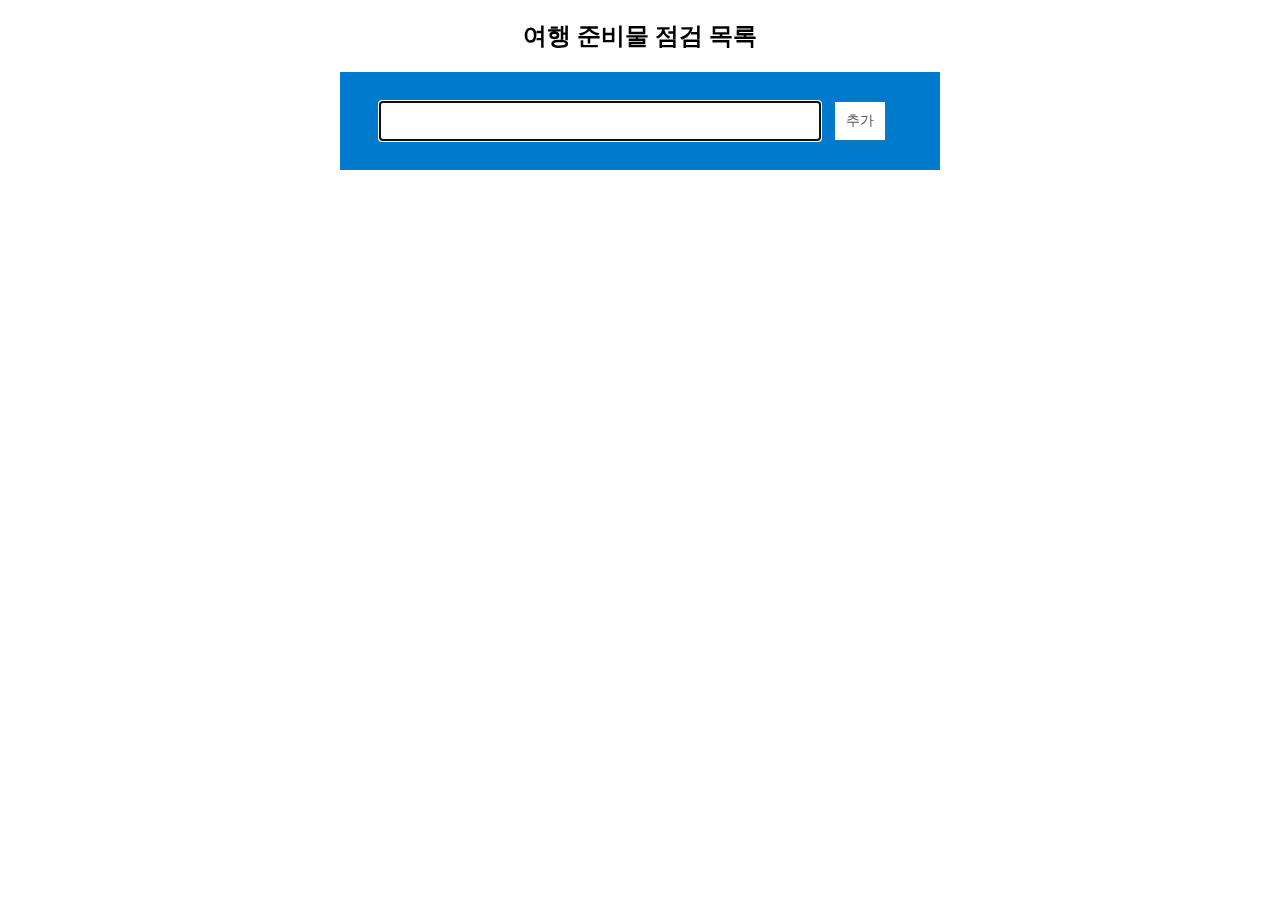
<file: index.html>
<!doctype html>
<html>
<head>
  <meta charset="utf-8">
  <meta name="viewport" content="width=device-width">
	<link rel="stylesheet" href="css/input.css">
	<link rel="stylesheet" href="css/list.css">
  <title>여행 준비물 점검 목록</title>
</head>
<body>
	<div id="wrapper">
		<h2>여행 준비물 점검 목록</h2>
		<form>
			<input type="text" id="item" autofocus="true" autocomplete="off"/>
			<button type="button" id="add" class="addBtn">추가</button>
		</form>
		<div id="itemList"></div>

	</div>
	<script>
			let itemList = [];
			let addBtn = document.querySelector("#add");
			addBtn.addEventListener("click", addList);
			getItems();
			function addList() {
					let item = document.querySelector("#item").value;

					if (item !== null) {
							itemList.push(item);
							document.querySelector("#item").value = "";
							document.querySelector("#item").focus();
					}
					localStorage.setItem("storageList", JSON.stringify(itemList));
					showList();
			}

			function getItems() {
				let storedData = localStorage.getItem("storageList");
				if(storedData != null) itemList = JSON.parse(storedData);
				showList();
			}

			function showList() {
					let list = "<ul>";
					for (let i = 0; i < itemList.length; i++) {
							list += "<li>" + itemList[i] + "<span class = 'close' id = " + i + "> X </span></li>"
					}
					list += "</ul>";
					document.querySelector("#itemList").innerHTML = list;
					const remove = document.querySelectorAll(".close");
					for (let i = 0; i < remove.length; i++) {
							remove[i].addEventListener("click", removeList);
					}
			}

			function removeList() {
					const id = this.getAttribute("id");
					itemList.splice(id, 1);
					localStorage.setItem('storageList', JSON.stringify(itemList));
					showList();
			}
	</script>
</body> 
  
  </html>
</file>
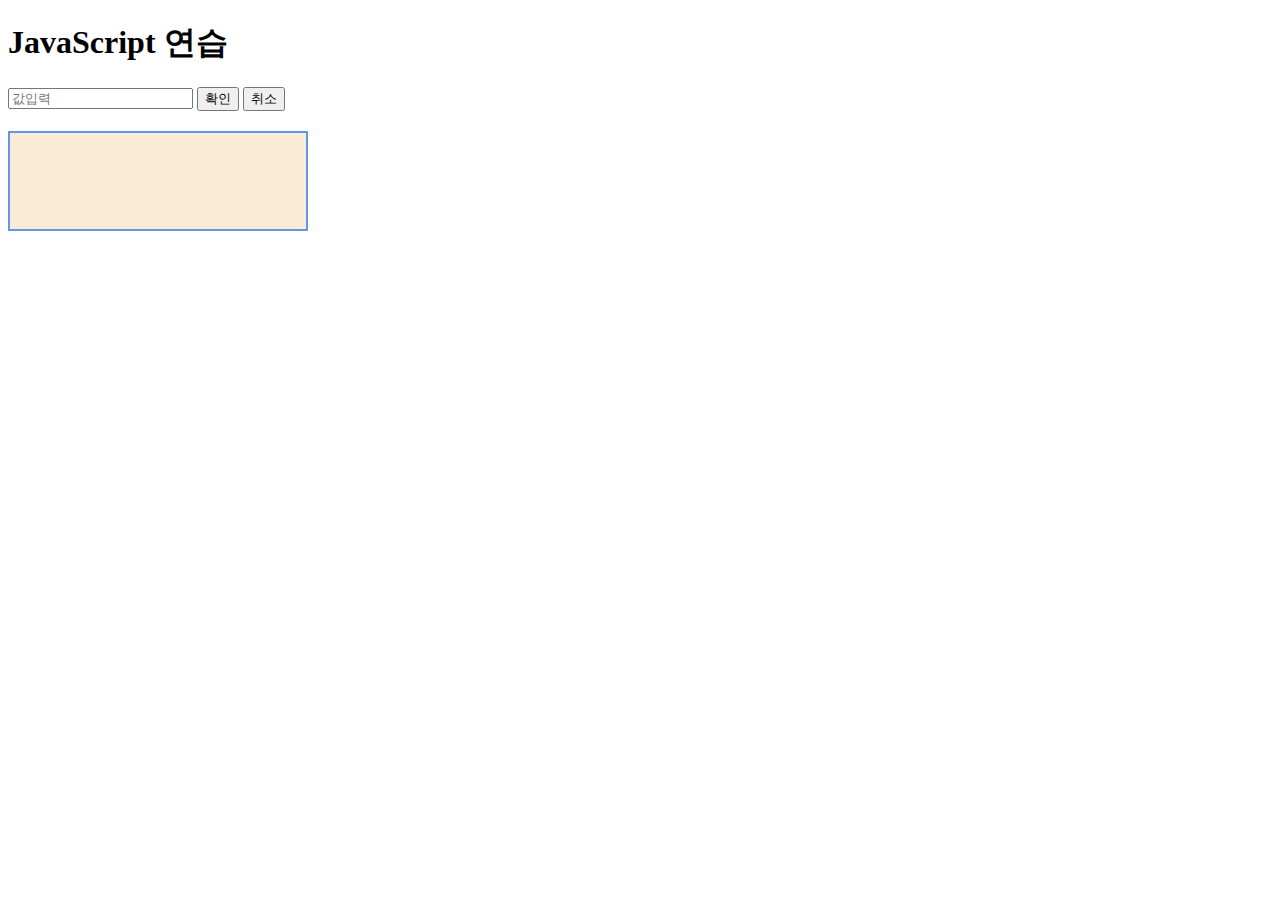
<file: first_JS.html>
<!DOCTYPE html>
<html>
  <head>
    <title>JavaScript 연습</title>
    <style>
      #msg {
        border: 2px solid cornflowerblue;
        margin-top: 20px;
        padding: 20px;
        width: 300px;
        height: 100px;
        box-sizing: border-box;
        background-color: antiquewhite;
      }
    </style>
  </head>

  <body>
    <h1>JavaScript 연습</h1>
    <form name="form1">
      <input type="text" name="txt" id="txt1" placeholder="값입력" />
      <input type="button" value="확인" onclick="show();" />
      <input type="reset" value="취소" />
    </form>
    <div id="msg"></div>
    <script>
      function show() {
        document.getElementById(
          "msg"
        ).innerHTML = `${txt1.value}님 안녕하세요! 반갑습니다`;
      }
    </script>
  </body>
</html>
</file>
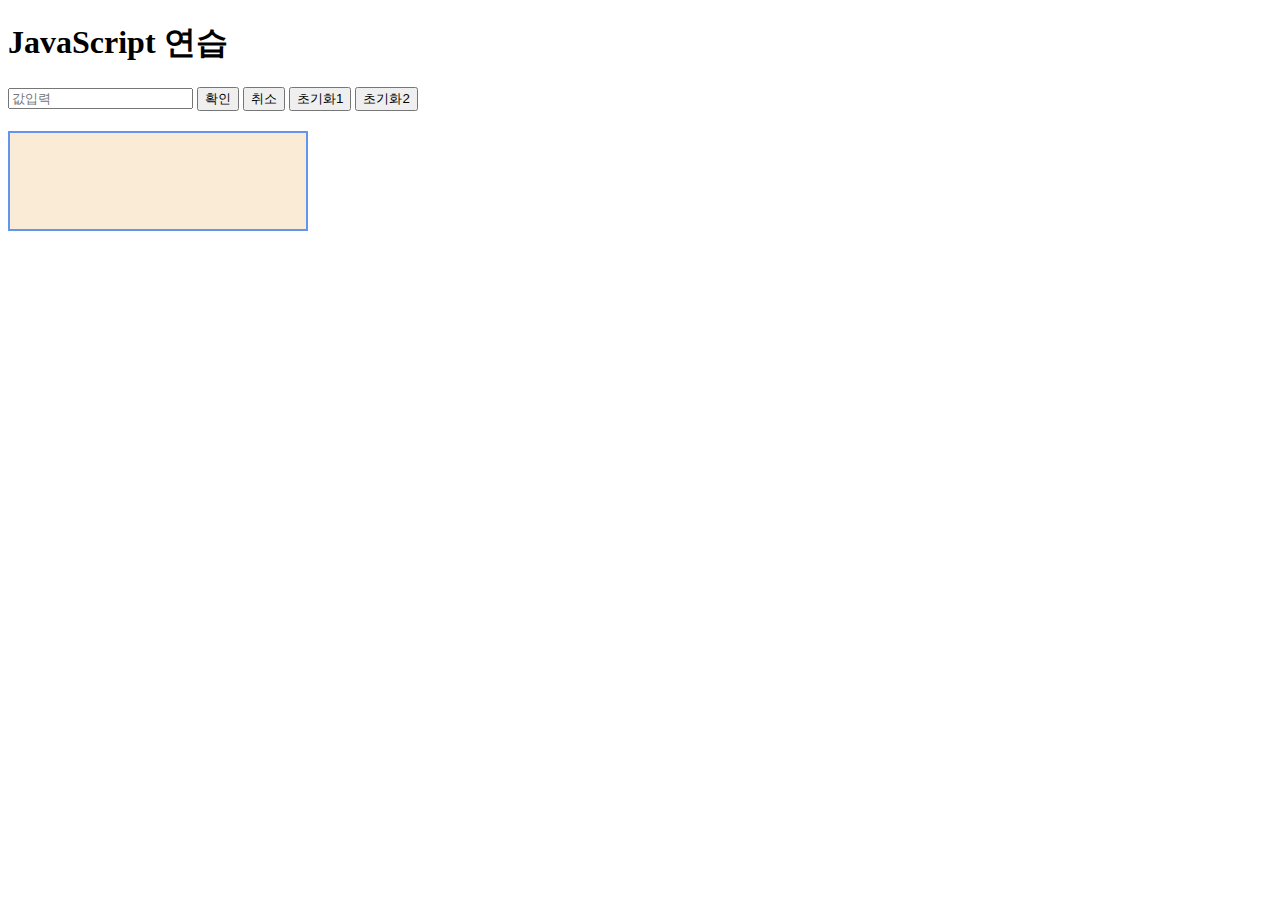
<file: test.html>
<!DOCTYPE html>
<html>
  <head>
    <title>JavaScript 연습</title>
    <style>
      #msg {
        border: 2px solid cornflowerblue;
        margin-top: 20px;
        padding: 20px;
        width: 300px;
        height: 100px;
        box-sizing: border-box;
        background-color: antiquewhite;
      }
    </style>
  </head>

  <body>
    <h1>JavaScript 연습</h1>
    <form name="form1">
      <input type="text" name="txt" id="txt1" placeholder="값입력" />
      <input type="button" value="확인" onclick="show();" />
      <input type="reset" value="취소" />
      <input type="button" value="초기화1" onclick="clr();" />
      <button type="button" onclick="clr();">초기화2</button>
    </form>
    <div id="msg"></div>
    <script>
      function show() {
        document.getElementById(
          "msg"
        ).innerHTML = `${txt1.value}님 안녕하세요! 반갑습니다`;
      }
      function clr() {
        document.getElementById("msg").innerHTML = ` `;
      }
    </script>
  </body>
</html>
</file>
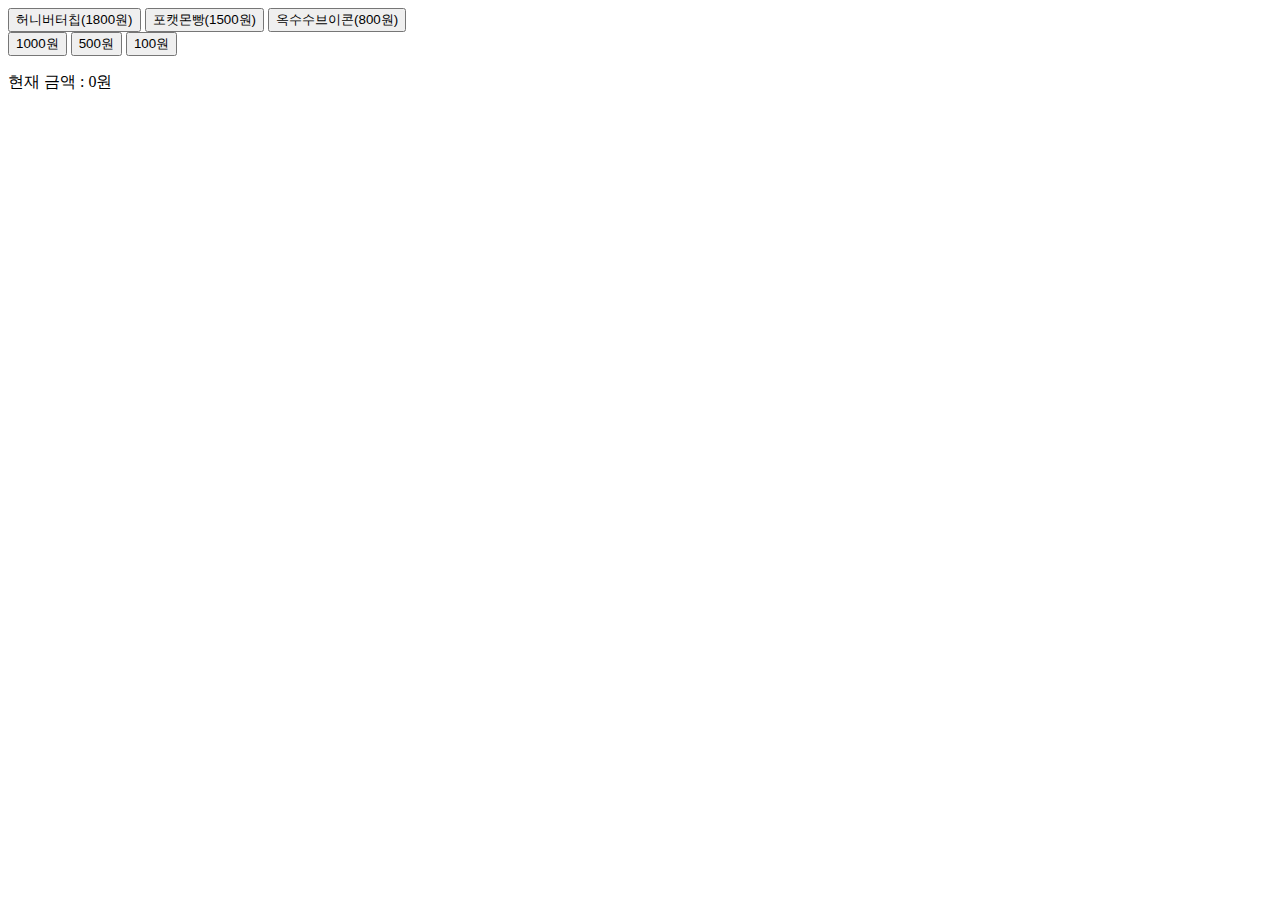
<file: Vending_machine.html>
<html lang="ko">
  <head>
    <meta charset="UTF-8" />
    <meta name="viewport" content="width=device-width, initial-scale=1.0" />
    <title>vending-machine</title>
    <script>
      let money = 0;
      function buy(price) {
        if (money == 0 || money < price) {
          alert("돈이 부족합니다.");
        } else {
          switch (price) {
            case 1800:
              alert("허니버터칩 구매");
              money -= 1800;
              setMoney(0);
              break;
            case 1500:
              alert("포켓몬빵 구매");
              money -= 1500;
              setMoney(0);
              break;
            case 800:
              alert("옥수수브이콘 구매");
              money -= 800;
              setMoney(0);
              break;
            default:
              break;
          }
        }
        isBuy();
      }
      function setMoney(won) {
        money += won;
        document.getElementById("balance").innerHTML =
          "현재 금액 : " + money + "원";
        isBuy();
      }
      function isBuy() {
        if (money >= 1800) {
          document.getElementById("buy1").style.color = "blue";
          document.getElementById("buy2").style.color = "blue";
          document.getElementById("buy3").style.color = "blue";
        } else if (money >= 1500) {
          document.getElementById("buy1").style.color = "red";
          document.getElementById("buy2").style.color = "blue";
          document.getElementById("buy3").style.color = "blue";
        } else if (money >= 500) {
          document.getElementById("buy1").style.color = "red";
          document.getElementById("buy2").style.color = "red";
          document.getElementById("buy3").style.color = "blue";
        } else {
          document.getElementById("buy1").style.color = "red";
          document.getElementById("buy2").style.color = "red";
          document.getElementById("buy3").style.color = "red";
        }
      }
    </script>
  </head>
  <body>
    <div>
      <button id="buy1" onclick="buy(1800)">허니버터칩(1800원)</button>
      <button id="buy2" onclick="buy(1500)">포캣몬빵(1500원)</button>
      <button id="buy3" onclick="buy(800)">옥수수브이콘(800원)</button>
    </div>
    <div>
      <button onclick="setMoney(1000)">1000원</button>
      <button onclick="setMoney(500)">500원</button>
      <button onclick="setMoney(100)">100원</button>
    </div>
    <p id="balance">현재 금액 : 0원</p>
  </body>
</html>
</file>
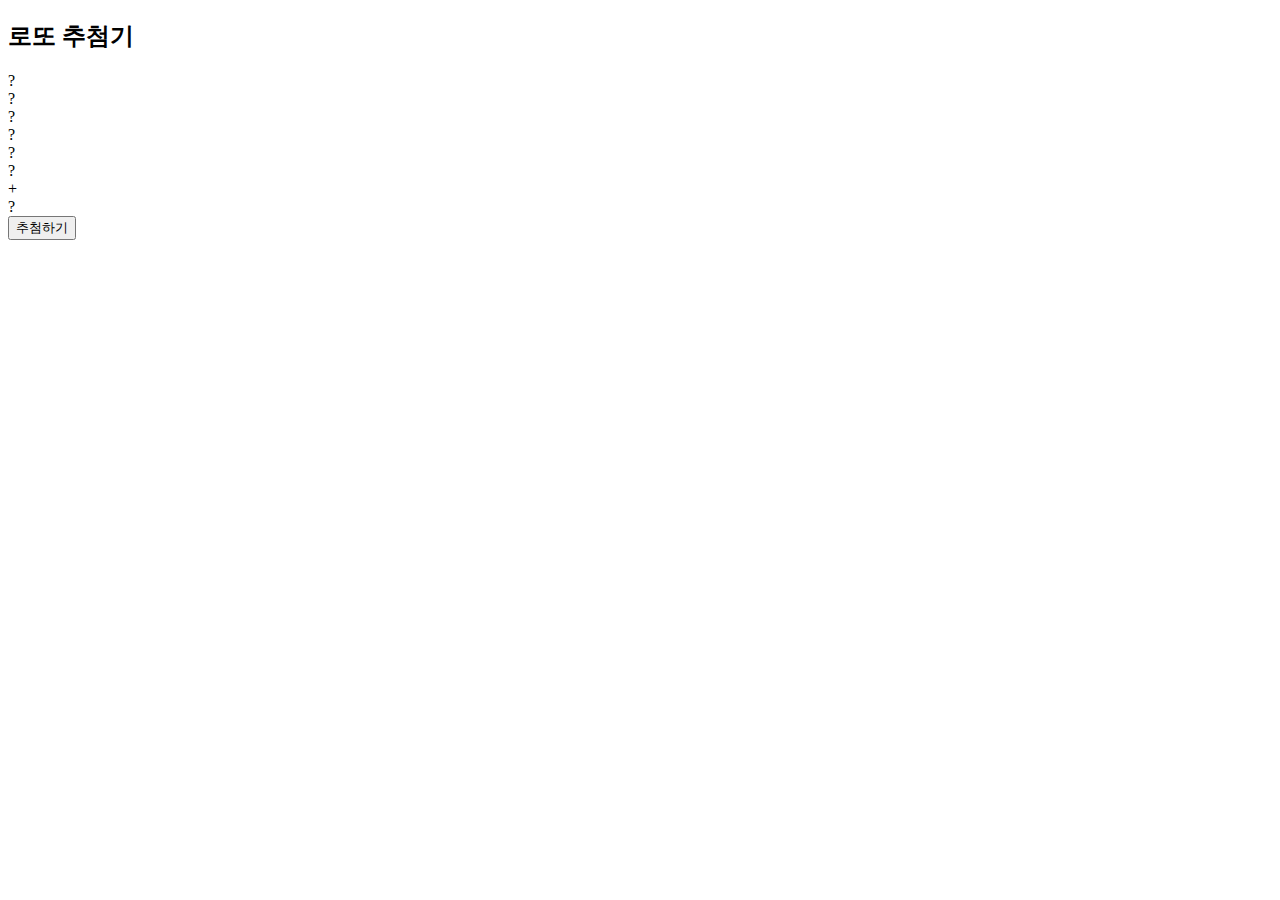
<file: lotto/_방학과제__로또추첨기.1659524695293/Main.html>
<!DOCTYPE html>
<html lang="en">
<head>
    <meta charset="UTF-8">
   <meta http-equiv="X-UA-Compatible" content="IE=edge">
    <meta name="viewport" content="width=device-width, initial-scale=1.0">
	<title>로또 추첨기</title>
	<body>
    <header>
        <h2 class="title">로또 추첨기</h2>
    </header>
   <div class="content">
            <div class="rottoNum_wrap">
                <div class="ball" id="num1"><span>?</span></div>
                <div class="ball" id="num2"><span>?</span></div>
                <div class="ball" id="num3"><span>?</span></div>
                <div class="ball" id="num4"><span>?</span></div>
                <div class="ball" id="num5"><span>?</span></div>
                <div class="ball" id="num6"><span>?</span></div>
                <div class="plus">+</div>
                <div class="ball bonus" id="num7"><span>?</span></div>
                <div class="btn_wrap">
                    <input class="btn" type="button" value="추첨하기" onclick="getNum()">
                </div>
            </div>
        </div>
   
		<script>
			function getNum(){
  			let ball = document.getElementsByClassName("ball");
			let rottoNum = [];
            let num = [];
				for(let i=0;i<ball.length;i++){
					ball[i].innerHTML="<span>?</span>";
					rottoNum[i] = Math.floor(Math.random()*45)+1
                    if(rottoNum[i]==num[1]||rottoNum[i]==num[2]||rottoNum[i]==num[3]||rottoNum[i]==num[4]||rottoNum[i]==num[5]||rottoNum[i]==num[6]||rottoNum[i]==num[0]){
                        i--; 
                    }
		            else{
			            ball[i].innerHTML = "<span>"+rottoNum[i]+"</span>";
		            }
                    num[i]=rottoNum[i];
				}
			}
		</script>
	</body>
</html>
</file>
<file: css/input.css>
* {
  box-sizing:border-box;
}
#wrapper {
  width:600px;
  margin:0 auto;
}
h2 {
  text-align:center;
}
form {
  background-color:#007acc;
  padding:30px 40px;
  color:white;
  text-align:center;
}
input {
  border:none; 
  width:440px;
  padding:10px;
  float:left;
  font-size:16px;
}
.addBtn {
  padding:10px;
  width:50px;
  border:none;
  background-color:#fff;
  box-shadow:1px 2px 4px #167dae;
  color:#555; 
  text-align:center;
  font-size:14px;
  cursor:pointer;
  transition:0.3;
}
form::after {
  content:"";
  display:table;
  clear:both;
}
</file>
<file: css/list.css>
form::after {
  content:"";
  display:table;
  clear:both;
}
ul{
  margin:0;
  padding:0;
  list-style: none;
}
ul li{
  cursor:pointer;
  position:relative;
  padding:12px 8px 12px 40px;
  background: #eee;
  font-size:18px;
  transition: 0.2s;
}
ul li:nth-child(odd) {
  background-color:#f9f9f9;
}
ul li:hover {
  background-color:#ddd;
}
.close {
  position:absolute;
  right:0;
  top:0;
  padding:12px 16px;
  border:none;
  background:rgba(255,255,255,0)
}
.close:hover {
  background-color:#007acc;
  color:white;
}
</file>
